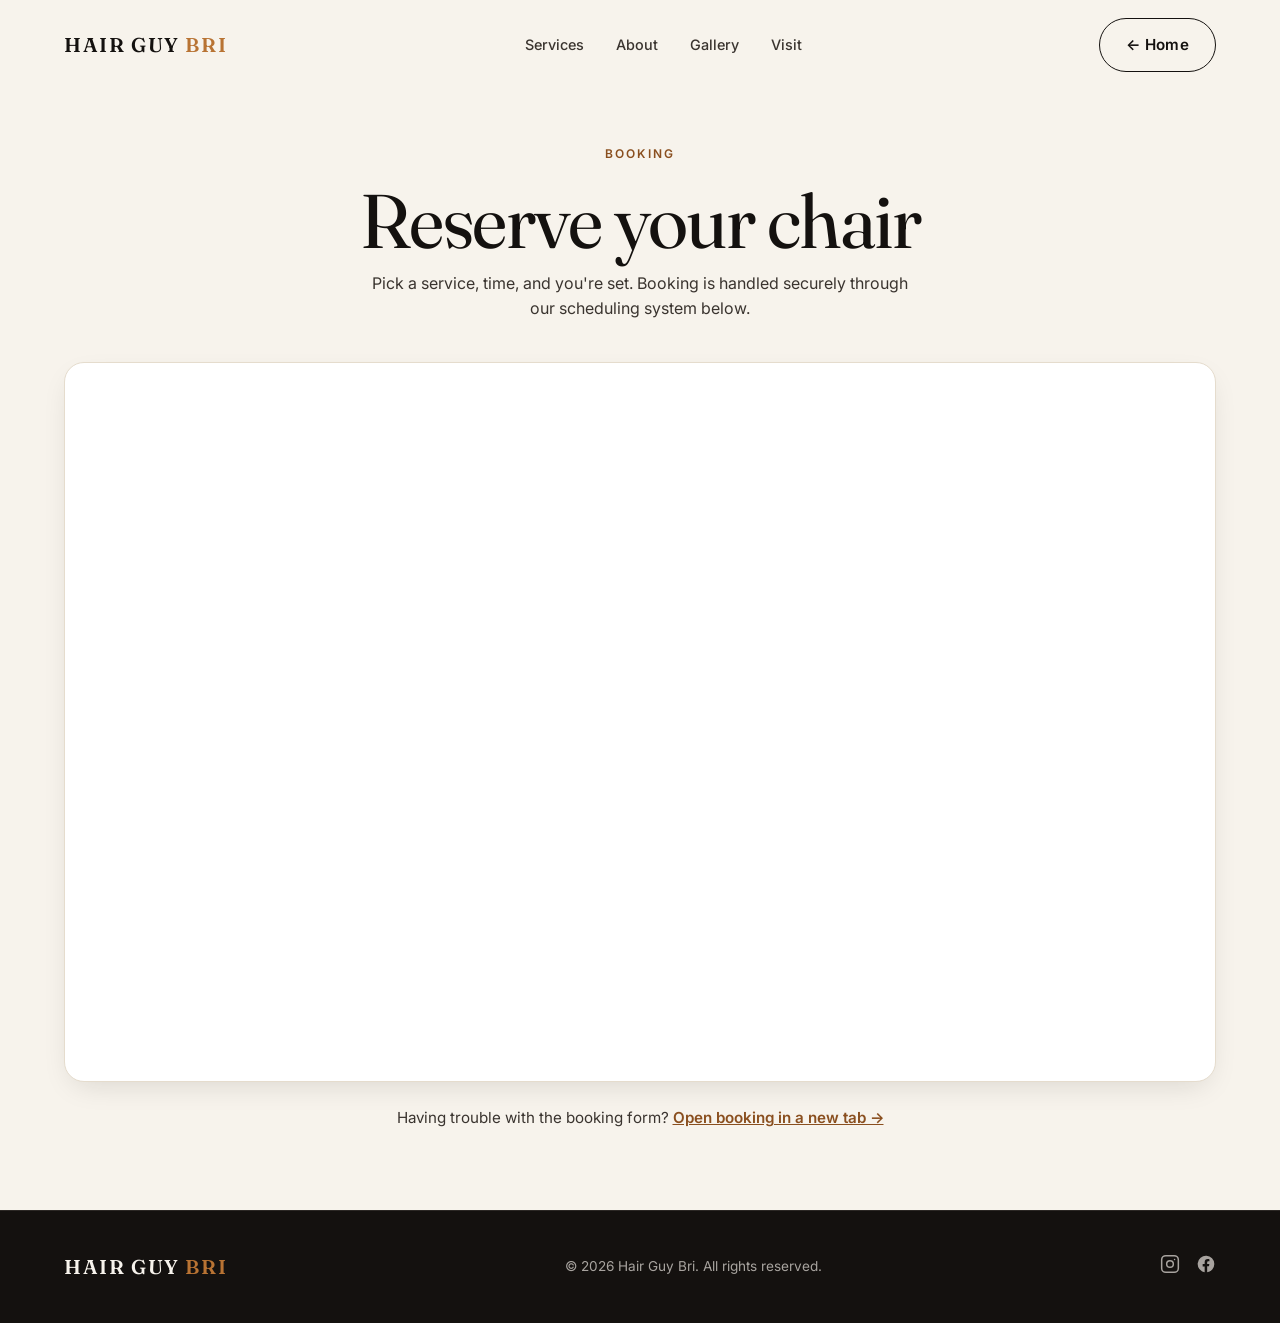
<file: book.html>
<!doctype html>
<html lang="en">
<head>
  <meta charset="utf-8" />
  <meta name="viewport" content="width=device-width, initial-scale=1" />
  <title>Book an appointment — Hair Guy Bri</title>
  <meta name="description" content="Book your appointment with Hair Guy Bri." />
  <link rel="icon" href="data:image/svg+xml,%3Csvg xmlns='http://www.w3.org/2000/svg' viewBox='0 0 100 100'%3E%3Crect width='100' height='100' rx='20' fill='%2314110f'/%3E%3Ctext x='50' y='66' font-family='Georgia,serif' font-size='52' fill='%23b87333' text-anchor='middle' font-weight='600'%3EB%3C/text%3E%3C/svg%3E" />
  <link rel="preconnect" href="https://fonts.googleapis.com" />
  <link rel="preconnect" href="https://fonts.gstatic.com" crossorigin />
  <link href="https://fonts.googleapis.com/css2?family=Fraunces:ital,opsz,wght@0,9..144,400;0,9..144,500;0,9..144,600;1,9..144,400;1,9..144,500&family=Inter:wght@400;500;600;700&display=swap" rel="stylesheet" />
  <link rel="stylesheet" href="./assets/css/styles.css" />
</head>
<body>

  <header class="nav" id="nav">
    <div class="container nav-inner">
      <a href="./index.html" class="brand">Hair Guy <span>Bri</span></a>
      <nav>
        <ul class="nav-links">
          <li><a href="./index.html#services">Services</a></li>
          <li><a href="./index.html#about">About</a></li>
          <li><a href="./index.html#gallery">Gallery</a></li>
          <li><a href="./index.html#visit">Visit</a></li>
        </ul>
      </nav>
      <div class="nav-cta">
        <a href="./index.html" class="btn btn-outline">← Home</a>
        <button class="nav-toggle" aria-label="Toggle menu" aria-expanded="false">
          <svg viewBox="0 0 24 24" fill="none" stroke="currentColor" stroke-width="2" stroke-linecap="round">
            <line x1="4" y1="7"  x2="20" y2="7"/>
            <line x1="4" y1="12" x2="20" y2="12"/>
            <line x1="4" y1="17" x2="20" y2="17"/>
          </svg>
        </button>
      </div>
    </div>
  </header>

  <section class="book-hero">
    <div class="container">
      <span class="eyebrow">Booking</span>
      <h1>Reserve your chair</h1>
      <p>Pick a service, time, and you're set. Booking is handled securely through our scheduling system below.</p>
    </div>
  </section>

  <div class="book-frame-wrap">
    <div class="book-frame">
      <iframe
        src="https://hairguybri.salonmonster.com"
        title="Book an appointment with Hair Guy Bri"
        loading="lazy"
        referrerpolicy="no-referrer-when-downgrade"
        allow="payment *; clipboard-write *"></iframe>
    </div>
    <p class="book-fallback">
      Having trouble with the booking form?
      <a href="https://hairguybri.salonmonster.com" target="_blank" rel="noopener">Open booking in a new tab →</a>
    </p>
  </div>

  <footer class="footer">
    <div class="container footer-inner">
      <a href="./index.html" class="brand">Hair Guy <span style="color:var(--accent)">Bri</span></a>
      <div>© <span id="year"></span> Hair Guy Bri. All rights reserved.</div>
      <div class="footer-social">
        <a href="#" aria-label="Instagram">
          <svg viewBox="0 0 24 24" fill="none" stroke="currentColor" stroke-width="1.8" stroke-linecap="round" stroke-linejoin="round">
            <rect x="2" y="2" width="20" height="20" rx="5"/><circle cx="12" cy="12" r="4"/><line x1="17.5" y1="6.5" x2="17.5" y2="6.5"/>
          </svg>
        </a>
        <a href="#" aria-label="Facebook">
          <svg viewBox="0 0 24 24" fill="currentColor"><path d="M22 12a10 10 0 1 0-11.6 9.9v-7H8v-2.9h2.4V9.8c0-2.4 1.4-3.7 3.6-3.7 1 0 2.1.2 2.1.2v2.3h-1.2c-1.2 0-1.5.7-1.5 1.5v1.8h2.6l-.4 2.9h-2.2v7A10 10 0 0 0 22 12z"/></svg>
        </a>
      </div>
    </div>
  </footer>

  <script src="./assets/js/main.js"></script>
</body>
</html>
</file>
<file: assets/css/styles.css>
/* ============================================================
   Hair Guy Bri — site styles
   Palette: warm cream, near-black ink, copper accent
   ============================================================ */

:root {
  --bg:          #f7f3ec;
  --bg-2:        #efe9dd;
  --surface:     #ffffff;
  --ink:         #14110f;
  --ink-2:       #3a342f;
  --muted:       #847a70;
  --line:        #e5dccd;
  --accent:      #b87333;
  --accent-dark: #8a4f1f;
  --accent-soft: #f2dfc6;

  --font-display: "Fraunces", Georgia, "Times New Roman", serif;
  --font-body:    "Inter", -apple-system, BlinkMacSystemFont, "Segoe UI", Roboto, sans-serif;

  --shadow-sm: 0 1px 2px rgba(20, 17, 15, 0.06);
  --shadow-md: 0 10px 30px -10px rgba(20, 17, 15, 0.15);
  --shadow-lg: 0 30px 60px -20px rgba(20, 17, 15, 0.25);

  --radius-sm: 6px;
  --radius:    12px;
  --radius-lg: 20px;

  --ease: cubic-bezier(0.22, 1, 0.36, 1);
}

* { box-sizing: border-box; }

html { scroll-behavior: smooth; }

body {
  margin: 0;
  background: var(--bg);
  color: var(--ink);
  font-family: var(--font-body);
  font-size: 16px;
  line-height: 1.6;
  -webkit-font-smoothing: antialiased;
  text-rendering: optimizeLegibility;
}

img { max-width: 100%; display: block; }

a { color: var(--ink); text-decoration: none; transition: color .2s var(--ease); }
a:hover { color: var(--accent); }

h1, h2, h3, h4 {
  font-family: var(--font-display);
  font-weight: 500;
  color: var(--ink);
  letter-spacing: -0.01em;
  line-height: 1.1;
  margin: 0 0 0.5em;
}

h1 { font-size: clamp(2.5rem, 6vw, 4.75rem); font-weight: 400; letter-spacing: -0.02em; }
h2 { font-size: clamp(2rem, 4vw, 3rem); }
h3 { font-size: 1.35rem; font-weight: 600; }

p { margin: 0 0 1em; color: var(--ink-2); }

.container {
  width: 100%;
  max-width: 1200px;
  margin: 0 auto;
  padding: 0 24px;
}

.eyebrow {
  display: inline-block;
  font-family: var(--font-body);
  font-size: 0.75rem;
  font-weight: 600;
  letter-spacing: 0.18em;
  text-transform: uppercase;
  color: var(--accent-dark);
  margin-bottom: 1rem;
}

/* ---------- Buttons ---------- */
.btn {
  display: inline-flex;
  align-items: center;
  justify-content: center;
  gap: 8px;
  padding: 14px 26px;
  font-family: var(--font-body);
  font-size: 0.95rem;
  font-weight: 600;
  letter-spacing: 0.02em;
  border-radius: 999px;
  cursor: pointer;
  border: 1px solid transparent;
  transition: transform .2s var(--ease), background .2s var(--ease), color .2s var(--ease), border-color .2s var(--ease), box-shadow .2s var(--ease);
  white-space: nowrap;
}
.btn-primary {
  background: var(--ink);
  color: var(--bg);
}
.btn-primary:hover {
  background: var(--accent-dark);
  color: var(--bg);
  transform: translateY(-1px);
  box-shadow: var(--shadow-md);
}
.btn-outline {
  background: transparent;
  color: var(--ink);
  border-color: var(--ink);
}
.btn-outline:hover {
  background: var(--ink);
  color: var(--bg);
}
.btn-accent {
  background: var(--accent);
  color: #fff;
}
.btn-accent:hover {
  background: var(--accent-dark);
  color: #fff;
  transform: translateY(-1px);
  box-shadow: var(--shadow-md);
}

/* ---------- Nav ---------- */
.nav {
  position: fixed;
  top: 0; left: 0; right: 0;
  z-index: 100;
  padding: 18px 0;
  transition: background .3s var(--ease), box-shadow .3s var(--ease), padding .3s var(--ease);
}
.nav.scrolled {
  background: rgba(247, 243, 236, 0.92);
  backdrop-filter: saturate(140%) blur(10px);
  -webkit-backdrop-filter: saturate(140%) blur(10px);
  box-shadow: 0 1px 0 var(--line);
  padding: 12px 0;
}
.nav-inner {
  display: flex;
  align-items: center;
  justify-content: space-between;
  gap: 24px;
}
.brand {
  font-family: var(--font-display);
  font-size: 1.25rem;
  font-weight: 600;
  letter-spacing: 0.08em;
  text-transform: uppercase;
  color: var(--ink);
}
.brand span { color: var(--accent); }
.nav-links {
  display: flex;
  align-items: center;
  gap: 32px;
  list-style: none;
  margin: 0; padding: 0;
}
.nav-links a {
  font-size: 0.9rem;
  font-weight: 500;
  color: var(--ink-2);
}
.nav-cta {
  display: flex;
  align-items: center;
  gap: 12px;
}
.nav-toggle {
  display: none;
  background: transparent;
  border: 0;
  cursor: pointer;
  padding: 8px;
  color: var(--ink);
}
.nav-toggle svg { width: 24px; height: 24px; }

/* ---------- Hero ---------- */
.hero {
  position: relative;
  padding: 160px 0 80px;
  overflow: hidden;
}
.hero::before {
  content: "";
  position: absolute;
  inset: 0;
  background:
    radial-gradient(60% 50% at 80% 20%, var(--accent-soft) 0%, transparent 60%),
    radial-gradient(40% 40% at 10% 90%, var(--bg-2) 0%, transparent 60%);
  z-index: -1;
}
.hero-grid {
  display: grid;
  grid-template-columns: 1.1fr 0.9fr;
  gap: 64px;
  align-items: center;
}
.hero h1 .accent {
  font-style: italic;
  color: var(--accent-dark);
}
.hero-lede {
  font-size: 1.15rem;
  color: var(--ink-2);
  max-width: 48ch;
  margin-bottom: 2rem;
}
.hero-ctas {
  display: flex;
  gap: 14px;
  flex-wrap: wrap;
  margin-bottom: 2.5rem;
}
.hero-meta {
  display: flex;
  gap: 36px;
  padding-top: 1.5rem;
  border-top: 1px solid var(--line);
}
.hero-meta div { display: flex; flex-direction: column; }
.hero-meta strong {
  font-family: var(--font-display);
  font-size: 1.75rem;
  color: var(--ink);
  line-height: 1;
}
.hero-meta span {
  font-size: 0.8rem;
  letter-spacing: 0.1em;
  text-transform: uppercase;
  color: var(--muted);
  margin-top: 6px;
}
.hero-visual {
  position: relative;
  aspect-ratio: 4/5;
  border-radius: var(--radius-lg);
  overflow: hidden;
  box-shadow: var(--shadow-lg);
  background: var(--bg-2);
}
.hero-visual img {
  width: 100%; height: 100%;
  object-fit: cover;
}
.hero-badge {
  position: absolute;
  bottom: 24px; left: 24px;
  background: rgba(255,255,255,0.95);
  backdrop-filter: blur(8px);
  padding: 14px 18px;
  border-radius: var(--radius);
  font-size: 0.85rem;
  font-weight: 600;
  display: flex;
  align-items: center;
  gap: 10px;
  color: var(--ink);
}
.hero-badge::before {
  content: "";
  width: 8px; height: 8px; border-radius: 50%;
  background: #2bb673;
  box-shadow: 0 0 0 4px rgba(43,182,115,0.18);
}

/* ---------- Sections ---------- */
section { padding: 100px 0; }
.section-head {
  text-align: center;
  max-width: 640px;
  margin: 0 auto 60px;
}
.section-head p {
  color: var(--ink-2);
  font-size: 1.05rem;
}

/* ---------- Services ---------- */
.services-grid {
  display: grid;
  grid-template-columns: repeat(auto-fit, minmax(260px, 1fr));
  gap: 20px;
}
.service-card {
  background: var(--surface);
  border: 1px solid var(--line);
  border-radius: var(--radius-lg);
  padding: 32px 28px;
  transition: transform .3s var(--ease), box-shadow .3s var(--ease), border-color .3s var(--ease);
  display: flex;
  flex-direction: column;
}
.service-card:hover {
  transform: translateY(-4px);
  box-shadow: var(--shadow-md);
  border-color: transparent;
}
.service-card .icon {
  width: 48px; height: 48px;
  border-radius: 12px;
  background: var(--accent-soft);
  display: grid; place-items: center;
  margin-bottom: 20px;
  color: var(--accent-dark);
}
.service-card .icon svg { width: 24px; height: 24px; }
.service-card h3 { margin-bottom: 8px; }
.service-card p { font-size: 0.95rem; margin-bottom: 24px; flex: 1; }
.service-card .price {
  display: flex;
  justify-content: space-between;
  align-items: baseline;
  padding-top: 16px;
  border-top: 1px solid var(--line);
}
.service-card .price strong {
  font-family: var(--font-display);
  font-size: 1.5rem;
  color: var(--ink);
  font-weight: 500;
}
.service-card .price span {
  font-size: 0.8rem;
  letter-spacing: 0.1em;
  text-transform: uppercase;
  color: var(--muted);
}

/* ---------- About ---------- */
.about { background: var(--bg-2); }
.about-grid {
  display: grid;
  grid-template-columns: 1fr 1.1fr;
  gap: 80px;
  align-items: center;
}
.about-photo {
  aspect-ratio: 4/5;
  border-radius: var(--radius-lg);
  overflow: hidden;
  box-shadow: var(--shadow-lg);
  background: var(--surface);
}
.about-photo img { width: 100%; height: 100%; object-fit: cover; }
.about-copy h2 { margin-bottom: 1rem; }
.about-quote {
  font-family: var(--font-display);
  font-style: italic;
  font-size: 1.35rem;
  line-height: 1.4;
  color: var(--ink);
  border-left: 3px solid var(--accent);
  padding-left: 20px;
  margin: 24px 0;
}
.about-stats {
  display: grid;
  grid-template-columns: repeat(3, 1fr);
  gap: 24px;
  margin-top: 32px;
  padding-top: 32px;
  border-top: 1px solid var(--line);
}
.about-stats strong {
  display: block;
  font-family: var(--font-display);
  font-size: 2rem;
  color: var(--ink);
  line-height: 1;
}
.about-stats span {
  display: block;
  font-size: 0.8rem;
  letter-spacing: 0.1em;
  text-transform: uppercase;
  color: var(--muted);
  margin-top: 8px;
}

/* ---------- Gallery ---------- */
.gallery-grid {
  display: grid;
  grid-template-columns: repeat(3, 1fr);
  gap: 16px;
}
.gallery-grid figure {
  margin: 0;
  border-radius: var(--radius);
  overflow: hidden;
  aspect-ratio: 1/1;
  background: var(--bg-2);
  cursor: zoom-in;
}
.gallery-grid figure img {
  width: 100%; height: 100%;
  object-fit: cover;
  transition: transform .6s var(--ease);
}
.gallery-grid figure:hover img { transform: scale(1.05); }
.gallery-grid figure.tall { grid-row: span 2; aspect-ratio: auto; }

/* ---------- Visit / Contact ---------- */
.visit { background: var(--ink); color: var(--bg); }
.visit h2, .visit h3 { color: var(--bg); }
.visit p { color: rgba(247,243,236,0.78); }
.visit .eyebrow { color: var(--accent); }
.visit-grid {
  display: grid;
  grid-template-columns: 1fr 1fr;
  gap: 64px;
  align-items: start;
}
.visit-info dl {
  display: grid;
  grid-template-columns: 1fr 2fr;
  gap: 8px 24px;
  margin: 0;
  padding-top: 16px;
  border-top: 1px solid rgba(247,243,236,0.15);
}
.visit-info dt {
  font-size: 0.8rem;
  letter-spacing: 0.1em;
  text-transform: uppercase;
  color: var(--accent);
  padding-top: 12px;
}
.visit-info dd {
  margin: 0;
  padding: 12px 0;
  border-bottom: 1px solid rgba(247,243,236,0.1);
  color: var(--bg);
}
.visit-info dt:last-of-type + dd, .visit-info dd:last-child { border-bottom: 0; }
.visit-hours {
  background: rgba(247,243,236,0.05);
  border: 1px solid rgba(247,243,236,0.12);
  border-radius: var(--radius-lg);
  padding: 28px;
}
.visit-hours h3 { margin-bottom: 16px; font-size: 1.05rem; letter-spacing: 0.1em; text-transform: uppercase; font-family: var(--font-body); font-weight: 600; }
.visit-hours table { width: 100%; border-collapse: collapse; }
.visit-hours td {
  padding: 10px 0;
  border-bottom: 1px solid rgba(247,243,236,0.08);
  color: var(--bg);
}
.visit-hours td:last-child { text-align: right; color: rgba(247,243,236,0.78); }
.visit-hours tr:last-child td { border-bottom: 0; }
.visit-cta { margin-top: 28px; }

/* ---------- Footer ---------- */
.footer {
  background: var(--ink);
  color: rgba(247,243,236,0.65);
  padding: 40px 0;
  border-top: 1px solid rgba(247,243,236,0.1);
  font-size: 0.85rem;
}
.footer-inner {
  display: flex;
  justify-content: space-between;
  align-items: center;
  gap: 24px;
  flex-wrap: wrap;
}
.footer .brand { color: var(--bg); }
.footer-social { display: flex; gap: 16px; }
.footer-social a { color: rgba(247,243,236,0.65); }
.footer-social a:hover { color: var(--accent); }
.footer-social svg { width: 20px; height: 20px; }

/* ---------- Book page ---------- */
.book-hero {
  padding: 140px 0 40px;
  text-align: center;
}
.book-hero h1 { margin-bottom: 0.5rem; }
.book-hero p { max-width: 560px; margin: 0 auto; color: var(--ink-2); }
.book-frame-wrap {
  max-width: 1200px;
  margin: 0 auto 80px;
  padding: 0 24px;
}
.book-frame {
  width: 100%;
  height: 80vh;
  min-height: 720px;
  border: 1px solid var(--line);
  border-radius: var(--radius-lg);
  background: var(--surface);
  box-shadow: var(--shadow-md);
  overflow: hidden;
}
.book-frame iframe {
  width: 100%; height: 100%;
  border: 0;
  display: block;
}
.book-fallback {
  text-align: center;
  margin-top: 24px;
  color: var(--ink-2);
  font-size: 0.95rem;
}
.book-fallback a {
  color: var(--accent-dark);
  font-weight: 600;
  text-decoration: underline;
}

/* ---------- Reveal animation ---------- */
.reveal {
  opacity: 0;
  transform: translateY(20px);
  transition: opacity .8s var(--ease), transform .8s var(--ease);
}
.reveal.is-visible {
  opacity: 1;
  transform: none;
}

/* ---------- Responsive ---------- */
@media (max-width: 900px) {
  .hero { padding: 130px 0 60px; }
  .hero-grid { grid-template-columns: 1fr; gap: 40px; }
  .hero-visual { aspect-ratio: 4/3; max-height: 480px; }
  .about-grid { grid-template-columns: 1fr; gap: 40px; }
  .visit-grid { grid-template-columns: 1fr; gap: 40px; }
  .gallery-grid { grid-template-columns: repeat(2, 1fr); }
  .gallery-grid figure.tall { grid-row: auto; aspect-ratio: 1/1; }
  section { padding: 70px 0; }
}

@media (max-width: 680px) {
  .nav-links, .nav-cta .btn-outline { display: none; }
  .nav-toggle { display: inline-flex; }
  .nav.menu-open .nav-links {
    display: flex;
    position: absolute;
    top: 100%; left: 0; right: 0;
    flex-direction: column;
    background: var(--bg);
    border-top: 1px solid var(--line);
    padding: 20px 24px;
    gap: 16px;
    box-shadow: var(--shadow-md);
  }
  .hero-meta { gap: 24px; flex-wrap: wrap; }
  .about-stats { grid-template-columns: 1fr 1fr; }
  .footer-inner { flex-direction: column; text-align: center; }
  h1 { font-size: 2.5rem; }
}

@media (prefers-reduced-motion: reduce) {
  *, *::before, *::after { animation: none !important; transition: none !important; scroll-behavior: auto !important; }
  .reveal { opacity: 1; transform: none; }
}
</file>
